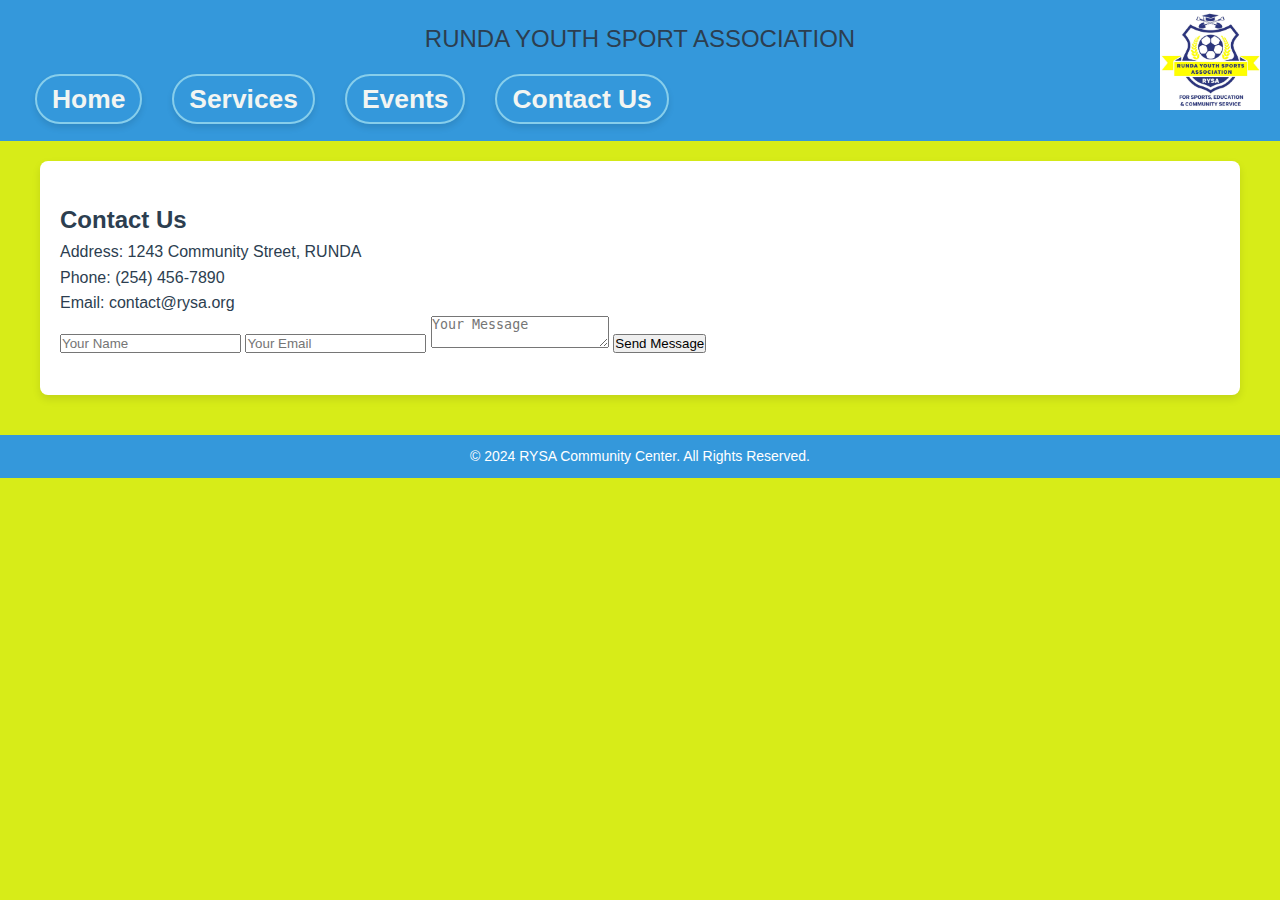
<file: RYSA/contact.html>
<!DOCTYPE html>
<html lang="en">
<head>
    <meta charset="UTF-8">
    <meta name="viewport" content="width=device-width, initial-scale=1.0">
    <title>Contact RYSA</title>
    <link rel="stylesheet" href="style.css">
</head>
<body>
    <!-- Header -->
    <header>
        <div class="header-container">
            <div class="logo">
                <img src="image/logo.JPG" alt="RYSA Logo">
                <div class="P-container">
                    <p> RUNDA YOUTH SPORT ASSOCIATION </p>
                </div>
            </div>
            <nav>
                <ul>
                    <li><a href="index.html">Home</a></li>
                    <li><a href="services.html">Services</a></li>
                    <li><a href="events.html">Events</a></li>
                    <li><a href="contact.html">Contact Us</a></li>
                </ul>
            </nav>
        </div>
    </header>

    <!-- Contact Section -->
    <section id="contact" class="contact-info">
        <h2>Contact Us</h2>
        <p>Address: 1243 Community Street, RUNDA</p>
        <p>Phone: (254) 456-7890</p>
        <p>Email: contact@rysa.org</p>
        <form>
            <input type="text" name="name" placeholder="Your Name" required>
            <input type="email" name="email" placeholder="Your Email" required>
            <textarea name="message" placeholder="Your Message" required></textarea>
            <button type="submit">Send Message</button>
        </form>
    </section>

    <!-- Footer -->
    <footer>
        <p>&copy; 2024 RYSA Community Center. All Rights Reserved.</p>
    </footer>
</body>
</html>
</file>
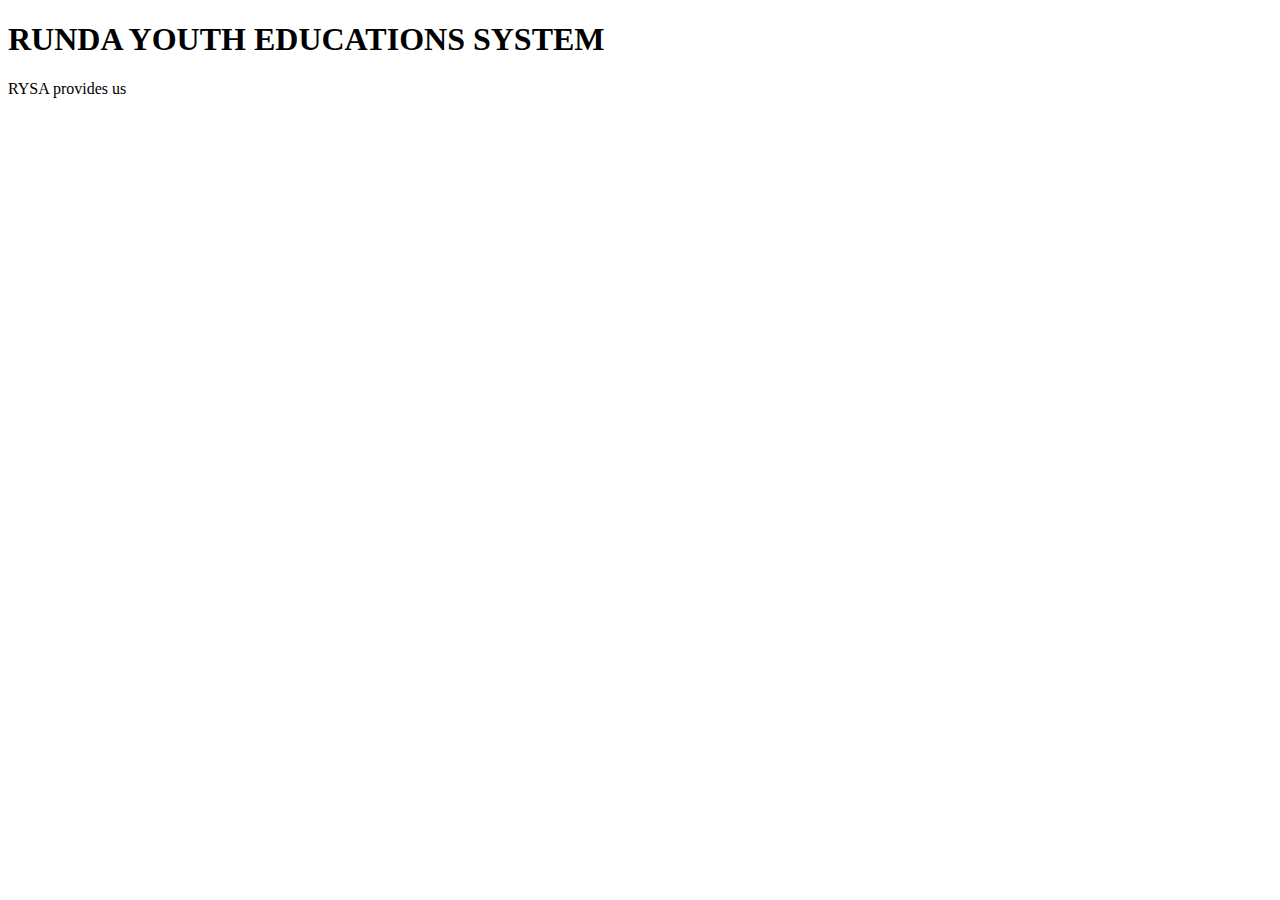
<file: RYSA/Education Programs.html>
<!DOCTYPE html>
<html lang="en">
<head>
    <meta charset="UTF-8">
    <meta name="viewport" content="width=device-width, initial-scale=1.0">
    <title>Document</title>
</head>
<body>
    <h1>RUNDA YOUTH EDUCATIONS SYSTEM </h1>
    <p>RYSA provides us</p>
</body>
</html>
</file>
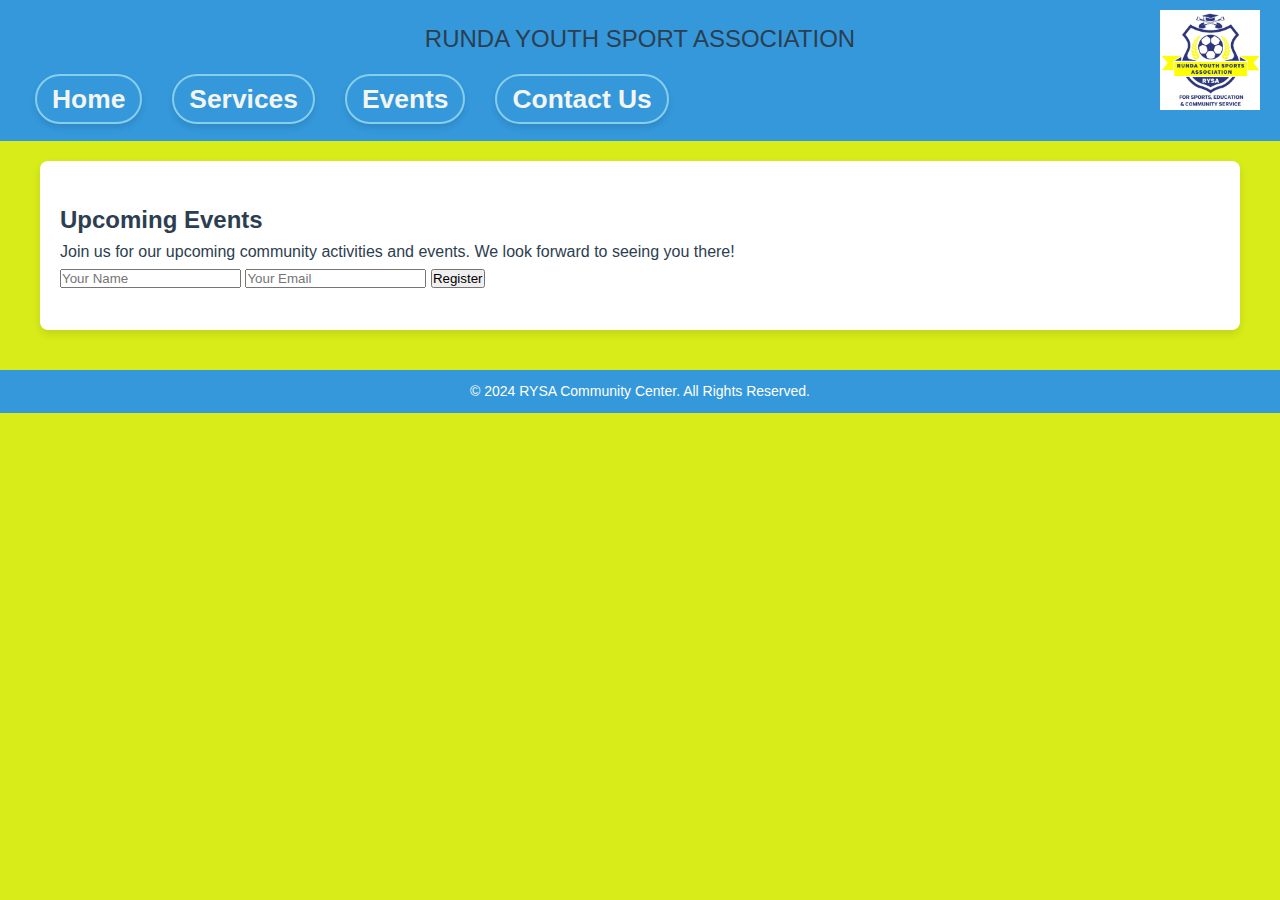
<file: RYSA/events.html>
<!DOCTYPE html>
<html lang="en">
<head>
    <meta charset="UTF-8">
    <meta name="viewport" content="width=device-width, initial-scale=1.0">
    <title>RYSA Events</title>
    <link rel="stylesheet" href="style.css">
</head>
<body>
    <!-- Header -->
    <header>
        <div class="header-container">
            <div class="logo">
                <img src="image/logo.JPG" alt="RYSA Logo">
                <div class="P-container">
                    <p> RUNDA YOUTH SPORT ASSOCIATION </p>
                </div>
            </div>
            <nav>
                <ul>
                    <li><a href="index.html">Home</a></li>
                    <li><a href="services.html">Services</a></li>
                    <li><a href="events.html">Events</a></li>
                    <li><a href="contact.html">Contact Us</a></li>
                </ul>
            </nav>
        </div>
    </header>

    <!-- Events Section -->
    <section id="events" class="events">
        <h2>Upcoming Events</h2>
        <p>Join us for our upcoming community activities and events. We look forward to seeing you there!</p>
        <form>
            <input type="text" name="name" placeholder="Your Name" required>
            <input type="email" name="email" placeholder="Your Email" required>
            <button type="submit">Register</button>
        </form>
    </section>

    <!-- Footer -->
    <footer>
        <p>&copy; 2024 RYSA Community Center. All Rights Reserved.</p>
    </footer>
</body>
</html>
</file>
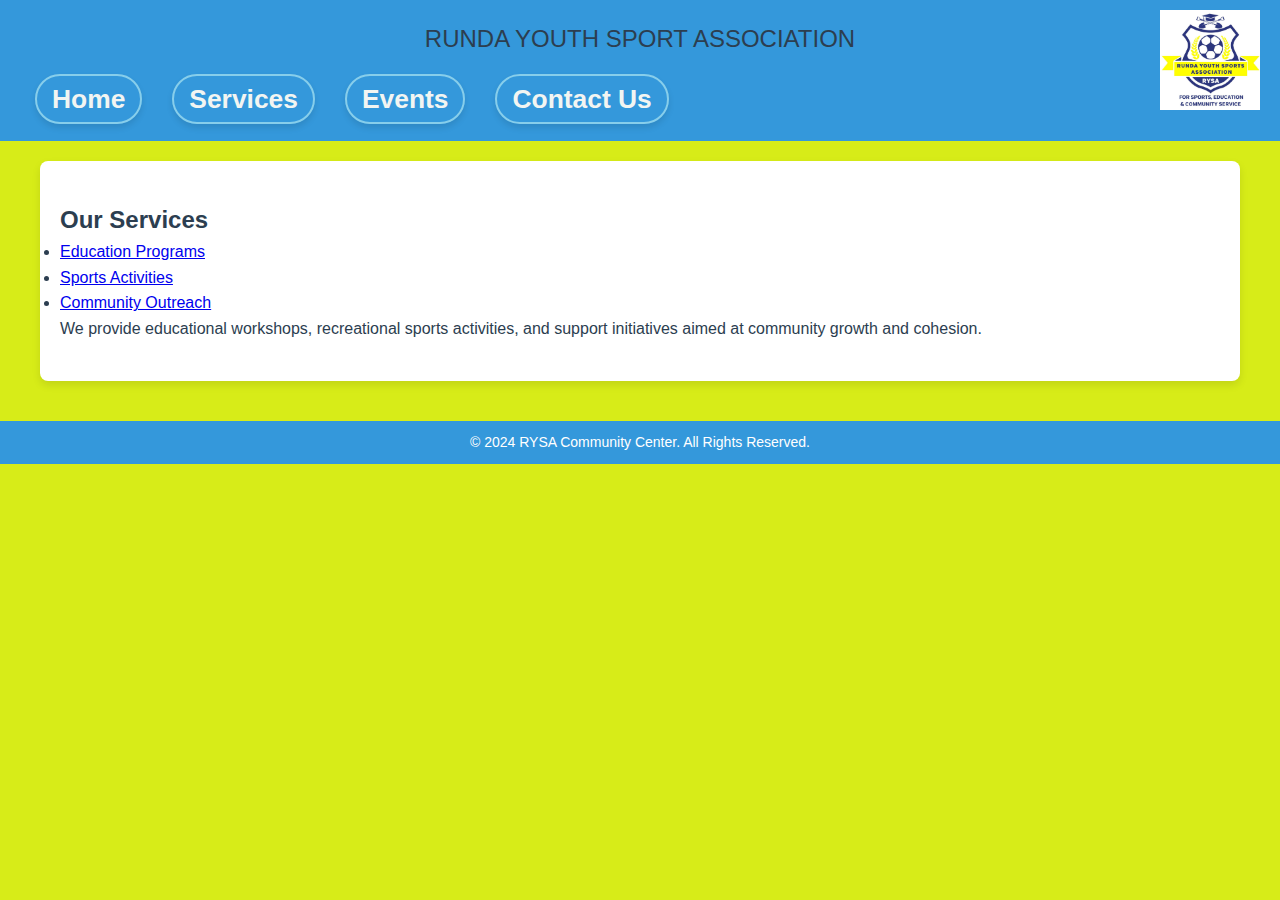
<file: RYSA/services.html>
<!DOCTYPE html>
<html lang="en">
<head>
    <meta charset="UTF-8">
    <meta name="viewport" content="width=device-width, initial-scale=1.0">
    <title>RYSA Services</title>
    <link rel="stylesheet" href="style.css">
</head>
<body>
    <!-- Header -->
    <header>
        <div class="header-container">
            <div class="logo">
                <img src="image/logo.JPG" alt="RYSA Logo">
                <div class="P-container">
                    <p> RUNDA YOUTH SPORT ASSOCIATION </p>
                </div>
            </div>
            <nav>
                <ul>
                    <li><a href="index.html">Home</a></li>
                    <li><a href="services.html">Services</a></li>
                    <li><a href="events.html">Events</a></li>
                    <li><a href="contact.html">Contact Us</a></li>
                </ul>
            </nav>
        </div>
    </header>

    <!-- Services Section -->
    <section id="services" class="services">
        <h2>Our Services</h2>
        <ul>
            <li><a href="Education Programs.html">Education Programs</a></li>
            <li><a href="Sports Activities.html">Sports Activities</a></li>
            <li><a href="Community Outreach.html">Community Outreach</a></li>
        </ul>
        <p>We provide educational workshops, recreational sports activities, and support initiatives aimed at community growth and cohesion.</p>
    </section>

    <!-- Footer -->
    <footer>
        <p>&copy; 2024 RYSA Community Center. All Rights Reserved.</p>
    </footer>
</body>
</html>
</file>
<file: RYSA/style.css>
/* Global Styles */
* {
    margin: 0;
    padding: 0;
    box-sizing: border-box;
}

body {
    font-family: 'Arial', sans-serif;
    line-height: 1.6;
    background-color: #d7ec18;
    color: #2c3e50;
    margin: 0;
    padding: 0;
}

header {
    background-color: #3498db;
    padding: 20px;
    text-align: center;
    position: relative;
    margin: 0;
    font-size: 1.5em;
}


header h1 {
    display: flex;
    justify-content: space-between;
    align-items: center;
    max-width: 1200px;
    margin: 0 auto;
    padding: 0 20px;
    text-align: center; 
    position: relative;
    }
.logo img {
    position: absolute;
    top: 10px;
    right: 20px;
    width: 100px;
    height: auto;
}


nav {
    margin-top: 20;
}

P-container {
align-items: center;
color: #d8f32c;
margin: auto;
text-align: center;
display: flex;
font-family: 'Franklin Gothic Medium', 'Arial Narrow', Arial, sans-serif;
text-size-adjust: 200;
padding: 20px;
position: relative;

}


nav ul {
    list-style-type: none;
    display: flex;
}

nav ul li {
    margin-top: 20px;
}

nav ul li a {
    color: rgb(242, 245, 242);
    text-decoration: none;
    font-weight: bold;
    font-size: 1.1em;
    margin: 0 15px;
    cursor: pointer;
    border-radius: 25px;
    box-shadow: 0 4px 6px rgba(0, 0, 0, 0.1);
    padding: 8px 15px;
    transition: background-color 0.3s;
    border: 2px solid #87ceeb;
    transition: all 0.3s ease-in-out;


}

nav ul li a:hover {
    background-color: #2c3e50;
    border-radius: 5px;
    transform: translateY(-2px);
    box-shadow: 0 6px 10px rgba(0, 0, 0, 0.15);
}

.welcome-section {
    background-image: url('../images/community-bg.jpg');
    background-size: cover;
    background-position: center;
    /* color: white; */
    text-align: center;
    padding: 100px 20px;
}

.welcome-section h1 {
    font-size: 3em;
    margin-bottom: 10px;
}

.welcome-section p {
    font-size: 1.2em;
    margin-bottom: 15px;
}

.welcome-section .btn {
    background-color: #ffffff;
    color: #3498db;
    padding: 10px 20px;
    text-decoration: none;
    border-radius: 4px;
    transition: background-color 0.3s;
    border: none;
    cursor: pointer;
}

.welcome-section .btn:hover {
    background-color: #2c3e50;
    color: rgb(234, 234, 233);
}


section {
    padding: 40px 20px;
    max-width: 1200px;
    margin: 20px auto;
    background-color: white;
    border-radius: 8px;
    box-shadow: 0 4px 8px rgba(0, 0, 0, 0.1);
}

.about {
    display: flex;
    align-items: center;
    justify-content: space-between;
    gap: 20px;
}

.about-content {
    flex: 1;
}

.about-image img {
    width: 100%;
    border-radius: 8px;
    max-width: 500px;
}

.summary {
    text-align: center;
}

.services-gallery {
    display: flex;
    gap: 20px;
    justify-content: space-around;
    flex-wrap: wrap;
    margin: 20px 0;
}

.service-card {
    width: 300px;
    border: 1px solid #ddd;
    border-radius: 8px;
    box-shadow: 0 4px 8px rgba(0, 0, 0, 0.1);
    overflow: hidden;
    text-align: center;
}

.service-card img {
    width: 100%;
    height: 200px;
    object-fit: cover;
}

.service-card h3 {
    margin: 10px 0;
    color: #3498db;
}

.service-card p {
    padding: 0 10px 20px;
}

section .btn {
    display: inline-block;
    background-color: #3498db;
    color: white;
    padding: 10px 20px;
    text-decoration: none;
    border-radius: 5px;
    transition: background-color 0.3s;
}

section .btn:hover {
    background-color: #2c3e50;
}

footer {
    background-color: #3498db;
    color: white;
    text-align: center;
    padding: 10px;
    margin-top: 40px;
}

footer p {
    font-size: 14px;
}
</file>
